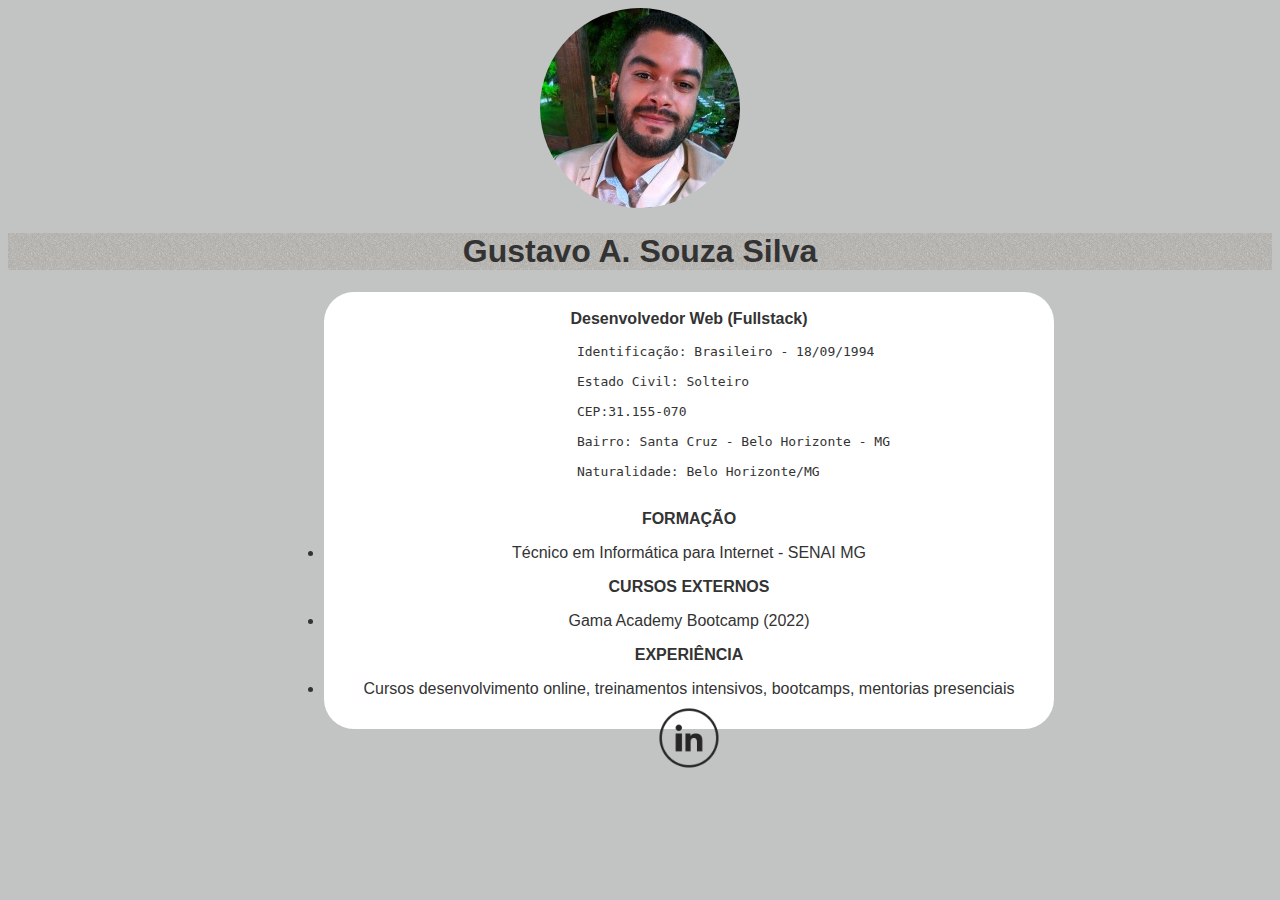
<file: curriculo/index.html>
<!DOCTYPE html>
<html lang="en">
  <head>
    <meta charset="UTF-8" />
    <meta http-equiv="X-UA-Compatible" content="IE=edge" />
    <meta name="viewport" content="width=device-width, initial-scale=1.0" />
    <title>Currículo - Gustavo Alberto</title>
    <link rel="stylesheet" href="style.css">
  </head>
  <body>
    <img src="perfil.jpg" />

    <h1><strong>Gustavo A. Souza Silva</strong></h1>
    
    <div class="content" > 
        <strong><p>Desenvolvedor Web (Fullstack)</p></strong>
        
        <pre class="info">
         Identificação: Brasileiro - 18/09/1994 <br>
         Estado Civil: Solteiro<br>
         CEP:31.155-070<br>
         Bairro: Santa Cruz - Belo Horizonte - MG<br>
         Naturalidade: Belo Horizonte/MG
        </pre>

       <strong><p>FORMAÇÃO</p></strong>
        <li>Técnico em Informática para Internet - SENAI MG</li>

        <strong><p>CURSOS EXTERNOS</p></strong>
        <li>Gama Academy Bootcamp (2022)</li>

        <strong><p>EXPERIÊNCIA</p></strong>
        <li>Cursos desenvolvimento online, treinamentos intensivos, bootcamps, mentorias presenciais</li>
        
        <a href="https://br.linkedin.com/in/gustavo-alberto">
        <img src="linkedin.png" alt="Ícone ou logo do Linkedin" style="width:80px;height:80px;">
        </a>
    </div>

  </body>
</html>
</file>
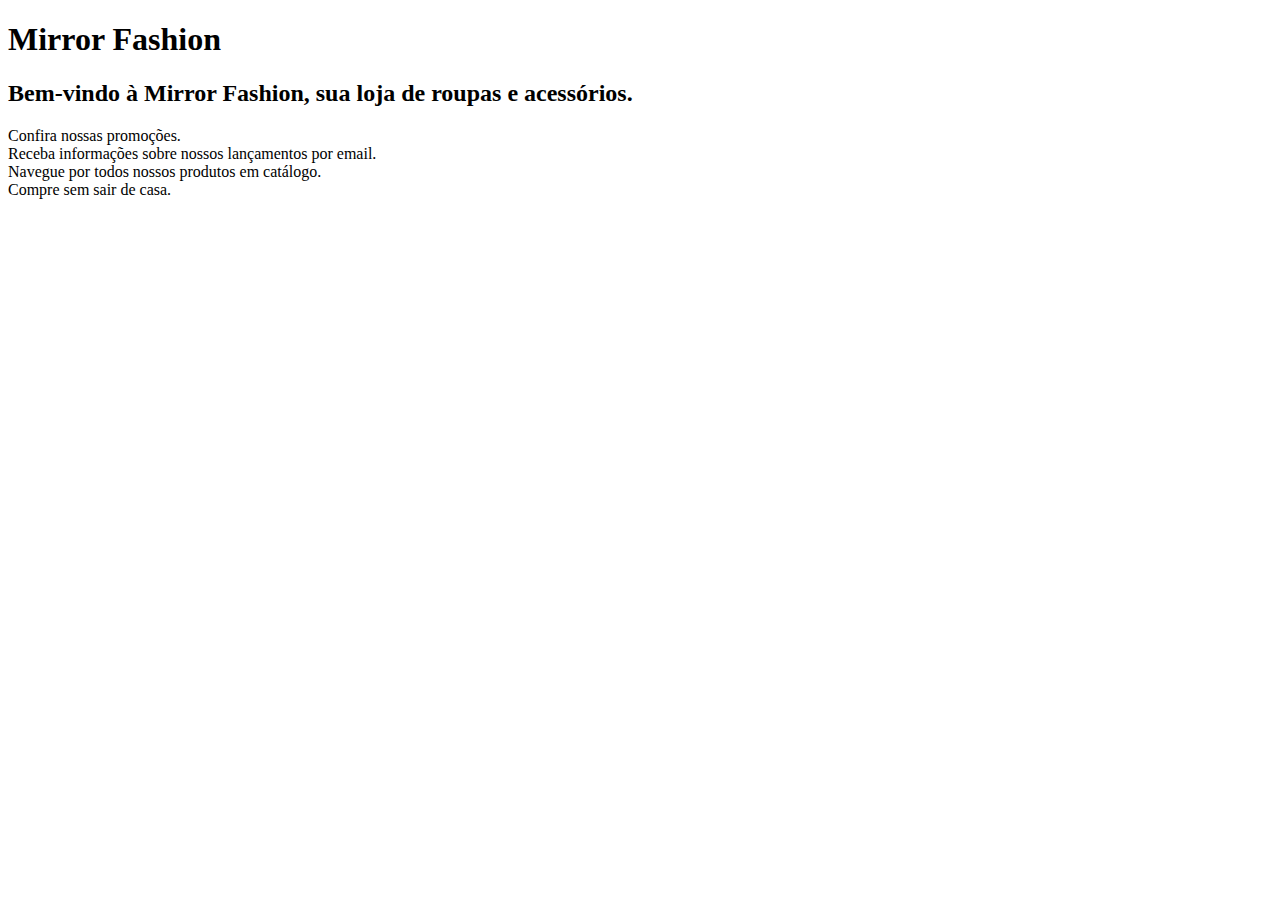
<file: mirrorfashion/index.html>
<!DOCTYPE html>
<html lang="en">
<head>
    <meta charset="UTF-8">
    <meta http-equiv="X-UA-Compatible" content="IE=edge">
    <meta name="viewport" content="width=device-width, initial-scale=1.0">
    <title>Mirror Fashion</title>
</head>
<body>
 <h1>Mirror Fashion</h1>
 <h2>Bem-vindo à Mirror Fashion, sua loja de roupas e acessórios.</h2>
 <li>Confira nossas promoções.</li>
   <li> Receba informações sobre nossos lançamentos por email.</li>
    <li>Navegue por todos nossos produtos em catálogo.</li> 
    <li>Compre sem sair de casa.    
</body>
</html>
</file>
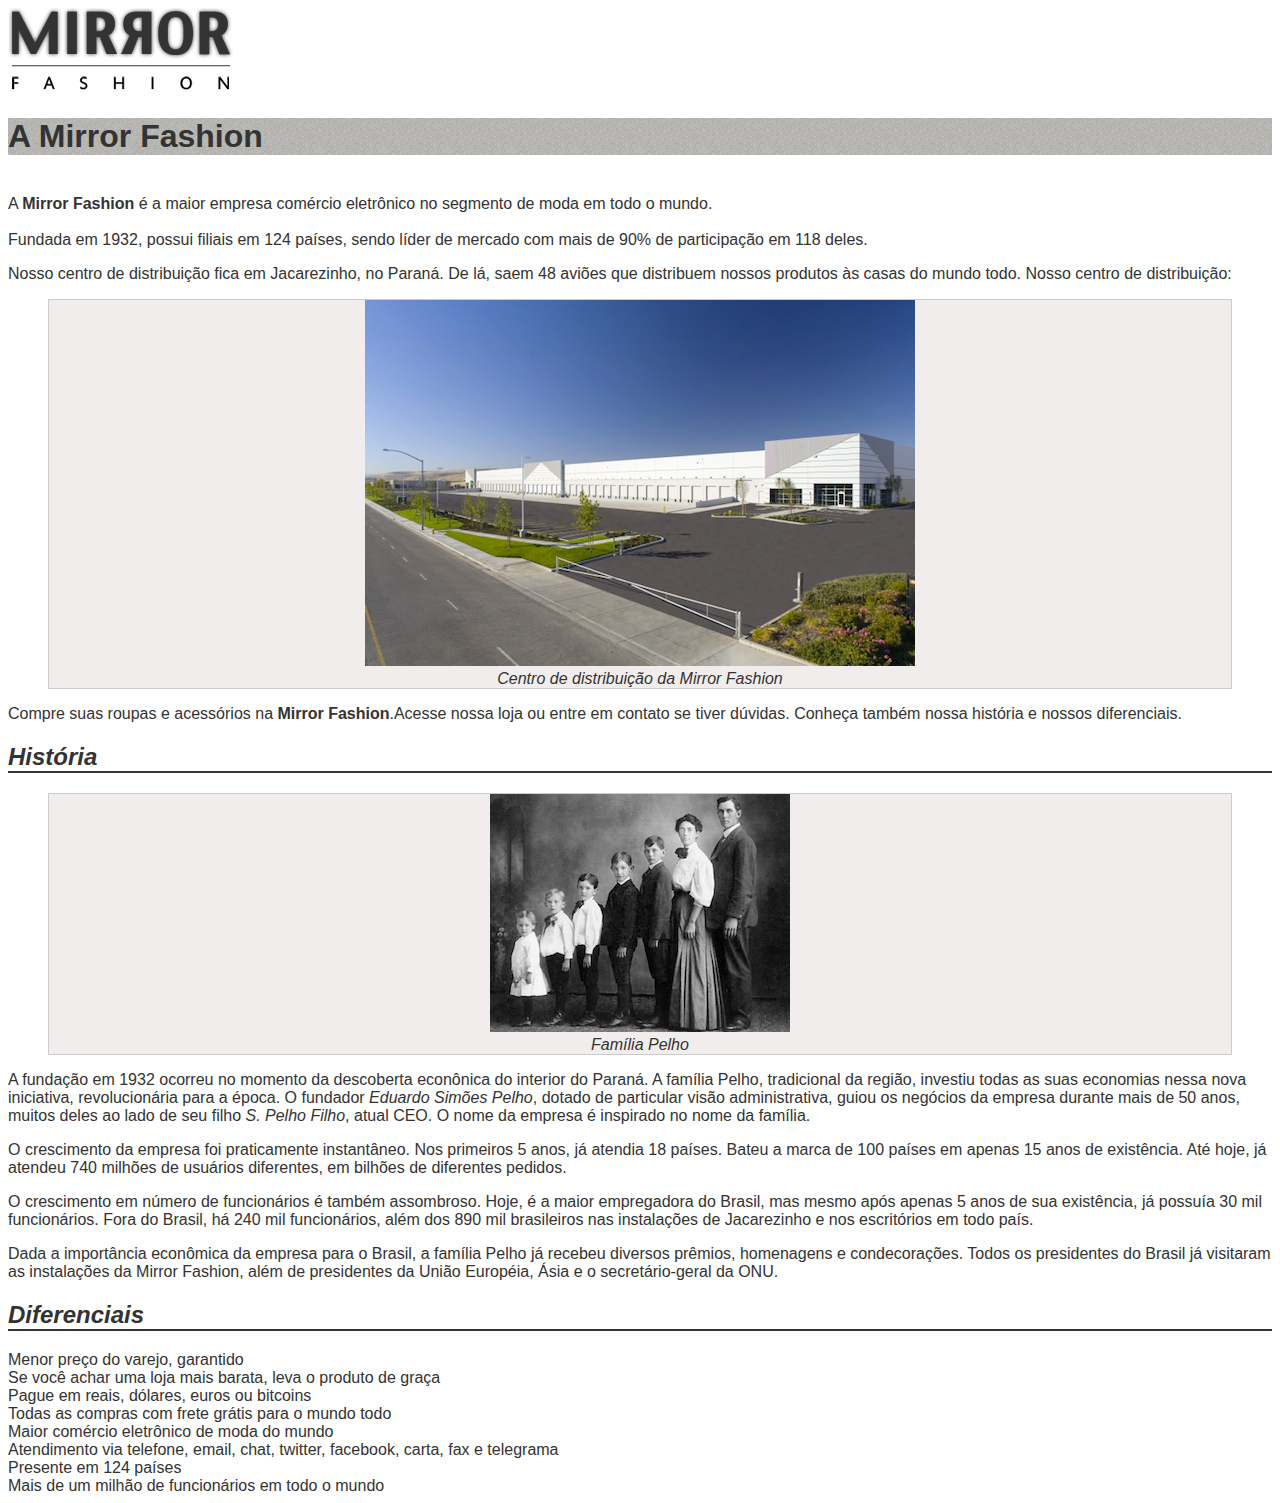
<file: mirrorfashion/sobre.html>
<!DOCTYPE html>
<html>
 <head>
    <meta charset="utf-8">
    <title>Sobre a Mirror Fashion</title>
    <link rel="stylesheet" href="css/sobre.css">
 </head>

 <body>
    <img src="img/logo.png">    
    <h1>A Mirror Fashion</h1>

    <br>
    A <strong>Mirror Fashion</strong> é a maior empresa comércio eletrônico no segmento de moda em todo o mundo. 
    <br></br>
    Fundada em 1932, possui filiais em 124 países, sendo líder de mercado com mais de 90% de participação em 118 deles.
    </p>
    
    <p>
    Nosso centro de distribuição fica em Jacarezinho, no Paraná. De lá, saem 48 aviões que distribuem nossos produtos às casas do mundo todo. Nosso centro de distribuição:
    </p>
    

    <figure>
        <img src="img/centro-distribuicao.png">
        <figcaption>Centro de distribuição da Mirror Fashion</figcaption>
    </figure>

    <p>
        Compre suas roupas e acessórios na <strong>Mirror Fashion</strong>.Acesse <link>nossa loja</link> ou entre em <link>contato</link> se tiver dúvidas. Conheça também nossa <link>história</link> e nossos <link>diferenciais</link>.
    </p>
    
    <h2><em>História</em></h2>

    <figure>
        <img src="img/familia-pelho.jpg">
        <figcaption>Família Pelho</figcaption>
    </figure>

    <p>  
    A fundação em 1932 ocorreu no momento da descoberta econônica do interior do Paraná. A família Pelho, tradicional da região, investiu todas as suas economias nessa nova iniciativa, revolucionária para a época. O fundador <em>Eduardo Simões Pelho</em>, dotado de particular visão administrativa, guiou os negócios da empresa durante mais de 50 anos, muitos deles ao lado  de seu filho <em>S. Pelho Filho</em>, atual CEO. O nome da empresa é inspirado no nome da família.
    </p>
  
    <p>O crescimento da empresa foi praticamente instantâneo. Nos primeiros 5 anos, já atendia 18 países. 
        Bateu a marca de 100 países em apenas 15 anos de existência. Até hoje, já atendeu 740 milhões de usuários diferentes, em bilhões de diferentes pedidos.
    </p>
    
    <p>
    O crescimento em número de funcionários é também assombroso. Hoje, é a maior empregadora do 
        Brasil, mas mesmo após apenas 5 anos de sua existência, já possuía 30 mil funcionários. Fora do Brasil, há 240 mil funcionários, além dos 890 mil brasileiros nas instalações de Jacarezinho e nos escritórios em todo país.
    </p>

    <p>
        Dada a importância econômica da empresa para o Brasil, a família Pelho já recebeu diversos prêmios, 
        homenagens e condecorações. Todos os presidentes do Brasil já visitaram as instalações da Mirror Fashion, além de presidentes da União Européia, Ásia e o secretário-geral da ONU.
    </p>

    <h2><em>Diferenciais</em></h2>
    <li>Menor preço do varejo, garantido</li>
    <li>Se você achar uma loja mais barata, leva o produto de graça</li>
    <li>Pague em reais, dólares, euros ou bitcoins</li>
    <li>Todas as compras com frete grátis para o mundo todo</li>
    <li>Maior comércio eletrônico de moda do mundo</li>
    <li>Atendimento via telefone, email, chat, twitter, facebook, carta, fax e telegrama</li>
    <li>Presente em 124 países</li>
    <li>Mais de um milhão de funcionários em todo o mundo</li>

 </body>
</html>
</file>
<file: curriculo/style.css>
.content {
    background-color: white;
    border-radius: 30px;
    width: 730px;
    height: 430px;
    border: 50px; 
    margin-top: 0px;
    margin-left: 25%;
    padding-top: 2px;
    padding-bottom: 5px;
}

h1 {
    background-image: url(sobre-background.jpg);
}

body {
    color: #333333;
    font-family: "Roboto", "Roboto", sans-serif;

    text-align: center;
    
    background-color: rgb(194, 196, 196);
}

.info { 
    text-align:left ; 
    justify-content: left;
    margin-left: 25%;

}

.ac_box { width: 337px; }
.ac_box_top { border: 2px solid #E6E6E6; border-bottom: none; margin-left: 2px; height: 7px; width: 323px; }
.ac_box_cont { border-left: 4px solid #E6E6E6; border-right: 10px solid #E6E6E6; border-bottom: 10px solid #E6E6E6; height: 340px; padding: 5px 0; }

img	{   
    border-radius: 50%;
}

p {
    /*border-bottom: 1px solid #333333;*/
    font-family: "Lucida Sans Unicode", "Lucida Grande", sans-serif;
}

.linkedin {
    width: 100px;
    height: 100px; 
    bottom: 25%;  
    
 }
</file>
<file: mirrorfashion/css/sobre.css>
body {
    color: #333333;
    font-family: "Lucida Sans Unicode", "Lucida Grande", sans-serif;
}

h1 {
    background-image: url(../img/sobre-background.jpg);
}

h2 {
    border-bottom: 2px solid #333333;
}

figure {
    background-color: #F2EDED;
    border: 1px solid #ccc;
    text-align: center;
}

figcaption {
    font-style: italic;
}
</file>
